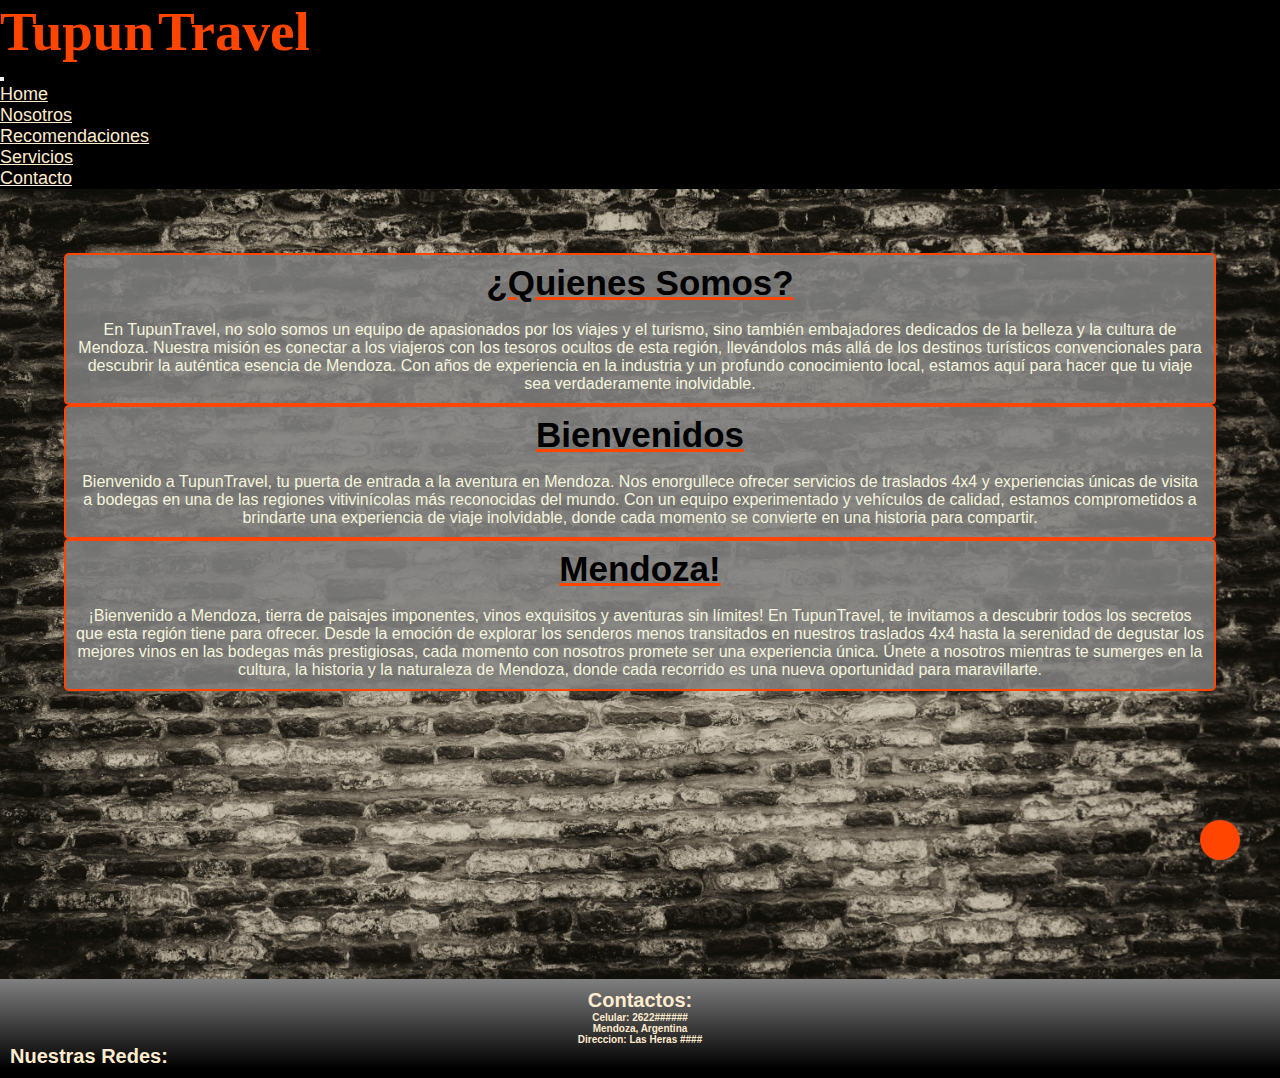
<file: index.html>
<!DOCTYPE html>
<html lang="es">
<head>
    <meta charset="UTF-8">
    <meta name="viewport" content="width=device-width, initial-scale=1.0">
    <meta name="descripcion" content="Bienvenido a TupunTravel">
    <link rel="stylesheet" href="https://cdnjs.cloudflare.com/ajax/libs/font-awesome/6.5.1/css/all.min.css" integrity="sha512-DTOQO9RWCH3ppGqcWaEA1BIZOC6xxalwEsw9c2QQeAIftl+Vegovlnee1c9QX4TctnWMn13TZye+giMm8e2LwA==" crossorigin="anonymous" referrerpolicy="no-referrer" />
    <!-- BS 5.1 inicia -->
    <link href="https://cdn.jsdelivr.net/npm/bootstrap@5.1.3/dist/css/bootstrap.min.css" rel="stylesheet" integrity="sha384-1BmE4kWBq78iYhFldvKuhfTAU6auU8tT94WrHftjDbrCEXSU1oBoqyl2QvZ6jIW3" crossorigin="anonymous">
    <!-- BS 5.1 fin -->
    <link rel="stylesheet" href="detalles.css">
    <title>Proyecto</title>
</head>
<body>
    <header>
        <h1>Tupun</h1>
        <h1>Travel</h1>
        <nav class="navbar navbar-expand-sm  navbar-dark ">
        <div class="container-fluid">
            <a class="navbar-brand" ></a>
            <button class="navbar-toggler" type="button" data-bs-toggle="collapse" data-bs-target="#collapsibleNavbar">
            <span class="navbar-toggler-icon"></span>
            </button>
            <div class="collapse navbar-collapse" id="collapsibleNavbar">
            <ul class="navbar-nav">
                <li class="nav-item">
                <a class="nav-link" href="#">home</a>
                </li>
                <li class="nav-item">
                <a class="nav-link" href="pages/nosotros.html">nosotros</a>
                </li>
                <li class="nav-item">
                <a class="nav-link" href="pages/recomendaciones.html">recomendaciones</a>
                </li>
                <li class="nav-item">
                <a class="nav-link" href="pages/servicios.html">servicios</a>
                </li>
                <li class="nav-item">
                <a class="nav-link" href="pages/contacto.html">contacto</a>
                </li>
            </ul>
            </div>
        </div>
        </nav>
    <!-- navbar fin -->
    </header>
    <!-- el main es para el cuerpo aca esta la imagen y poner tabla y imagenes -->
    <main>
        <div class="home ">
            <div class="row g-4 justify-content-around">
                <div class="col-md-5 ">
                    <h2>¿quienes somos?</h2>
                    <p>En TupunTravel, no solo somos un equipo de apasionados por los viajes y el turismo, sino también embajadores dedicados de la belleza y la cultura de Mendoza. Nuestra misión es conectar a los viajeros con los tesoros ocultos de esta región, llevándolos más allá de los destinos turísticos convencionales para descubrir la auténtica esencia de Mendoza. Con años de experiencia en la industria y un profundo conocimiento local, estamos aquí para hacer que tu viaje sea verdaderamente inolvidable.</p>
                </div>
                <div class="col-md-5 ">
                    <h2>Bienvenidos</h2>
                    <p>Bienvenido a TupunTravel, tu puerta de entrada a la aventura en Mendoza. Nos enorgullece ofrecer servicios de traslados 4x4 y experiencias únicas de visita a bodegas en una de las regiones vitivinícolas más reconocidas del mundo. Con un equipo experimentado y vehículos de calidad, estamos comprometidos a brindarte una experiencia de viaje inolvidable, donde cada momento se convierte en una historia para compartir.</p>
                </div>
                <div class="col-md-11 ">
                    <h2>Mendoza!</h2>
                    <p>¡Bienvenido a Mendoza, tierra de paisajes imponentes, vinos exquisitos y aventuras sin límites! En TupunTravel, te invitamos a descubrir todos los secretos que esta región tiene para ofrecer. Desde la emoción de explorar los senderos menos transitados en nuestros traslados 4x4 hasta la serenidad de degustar los mejores vinos en las bodegas más prestigiosas, cada momento con nosotros promete ser una experiencia única. Únete a nosotros mientras te sumerges en la cultura, la historia y la naturaleza de Mendoza, donde cada recorrido es una nueva oportunidad para maravillarte.</p>
                </div>
            </div>
        </div>
    </main>
    <!--  -->
    <footer>
        <div class="container-fluid">
            <div class="row">
                <div class="celulares col-sm-6 p-1" >
                    <h4>contactos:</h4>
                    <h5>celular: 2622######</h5>
                    <h5>mendoza, argentina</h5>
                    <h5>direccion: las heras ####</h5>
                </div>
                <!-- redes -->
                <div class="redes col-sm-6 text-center">
                    <h4>nuestras redes:</h4>
                    <a href="https://www.facebook.com/">
                        <i class="fa-brands fa-facebook"></i>
                    </a>
                    <a href="https://www.instagram.com/">
                        <i class="fa-brands fa-instagram"></i>
                    </a>
                    <a href="https://www.google.com/intl/es-419/gmail/about/">
                        <i class="fa-regular fa-envelope"></i>
                    </a>
                </div>
            </div>
        </div>
    </footer>
    <a href="#" class="subir">
        <i class="fa-solid fa-arrow-up"></i>
    </a>
    <!-- separate de JS incio -->
    <script src="https://cdn.jsdelivr.net/npm/@popperjs/core@2.10.2/dist/umd/popper.min.js" integrity="sha384-7+zCNj/IqJ95wo16oMtfsKbZ9ccEh31eOz1HGyDuCQ6wgnyJNSYdrPa03rtR1zdB" crossorigin="anonymous"></script>
    <script src="https://cdn.jsdelivr.net/npm/bootstrap@5.1.3/dist/js/bootstrap.min.js" integrity="sha384-QJHtvGhmr9XOIpI6YVutG+2QOK9T+ZnN4kzFN1RtK3zEFEIsxhlmWl5/YESvpZ13" crossorigin="anonymous"></script>
    <!-- separate de JS fin -->
</body>
</html>
</file>
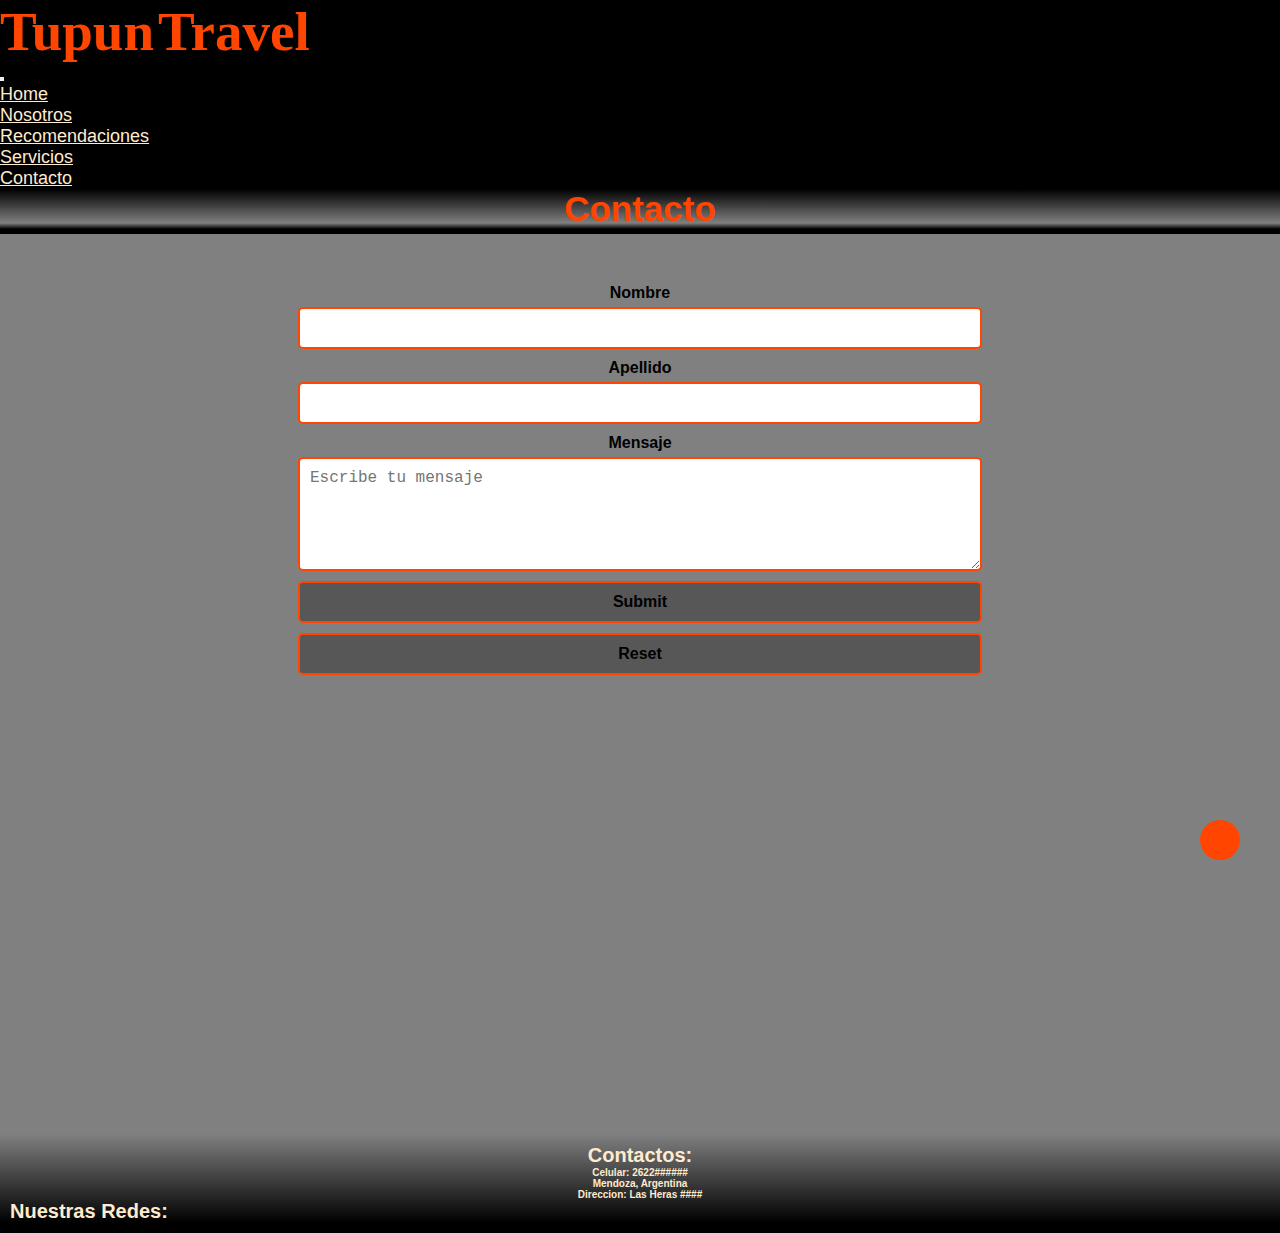
<file: pages/contacto.html>
<!DOCTYPE html>
<html lang="es">
<head>
    <meta charset="UTF-8">
    <meta name="viewport" content="width=device-width, initial-scale=1.0">
    <link rel="stylesheet" href="https://cdnjs.cloudflare.com/ajax/libs/font-awesome/6.5.1/css/all.min.css" integrity="sha512-DTOQO9RWCH3ppGqcWaEA1BIZOC6xxalwEsw9c2QQeAIftl+Vegovlnee1c9QX4TctnWMn13TZye+giMm8e2LwA==" crossorigin="anonymous" referrerpolicy="no-referrer" />
    <!-- BS 5.1 inicia -->
    <link href="https://cdn.jsdelivr.net/npm/bootstrap@5.1.3/dist/css/bootstrap.min.css" rel="stylesheet" integrity="sha384-1BmE4kWBq78iYhFldvKuhfTAU6auU8tT94WrHftjDbrCEXSU1oBoqyl2QvZ6jIW3" crossorigin="anonymous">
    <!-- BS 5.1 fin -->
    <link rel="stylesheet" href="../detalles.css">
    <title>Contacto</title>
</head>
<body>
    <header>
        <h1>Tupun</h1>
        <h1>Travel</h1>
        <nav class="navbar navbar-expand-sm  navbar-dark ">
        <div class="container-fluid">
            <a class="navbar-brand" ></a>
            <button class="navbar-toggler" type="button" data-bs-toggle="collapse" data-bs-target="#collapsibleNavbar">
            <span class="navbar-toggler-icon"></span>
            </button>
            <div class=" collapse navbar-collapse" id="collapsibleNavbar">
            <ul class="navbar-nav">
                <li class="nav-item">
                <a class="nav-link" href="../index.html">home</a>
                </li>
                <li class="nav-item">
                <a class="nav-link" href="./nosotros.html">nosotros</a>
                </li>
                <li class="nav-item">
                <a class="nav-link" href="./recomendaciones.html">recomendaciones</a>
                </li>
                <li class="nav-item">
                <a class="nav-link" href="./servicios.html">servicios</a>
                </li>
                <li class="nav-item">
                <a class="nav-link" href="#">contacto</a>
                </li>
            </ul>
            </div>
        </div>
        </nav>
    <!-- navbar fin -->
    <!-- jumbotron inicia -->
    <div class="jumbotron mt-1 p-0 ">
        <h2>contacto</h2>
    </div>
    <!-- jumbotron fin -->
    </header>
    <div class="fondo"> 
        <form>
            <label for="nombre">Nombre</label>
            <input type="text" id="nombre">

            <label for="apellido">Apellido</label>
            <input type="text" id="apellido">

            <label for="mensaje">Mensaje</label>
            <textarea name="" id="" cols="30" rows="5" placeholder="Escribe tu mensaje"></textarea>
            
            <input class="btnform" type="submit">
            <input class="btnform" type="reset">
        </form>
    </div>
    <!--  -->
    <footer>
        <div class="container-fluid">
            <div class="row">
                <div class="celulares col-sm-6 p-1" >
                    <h4>contactos:</h4>
                    <h5>celular: 2622######</h5>
                    <h5>mendoza, argentina</h5>
                    <h5>direccion: las heras ####</h5>
                </div>
                <!-- redes -->
                <div class="redes col-sm-6 text-center">
                    <h4>nuestras redes:</h4>
                    <a href="https://www.facebook.com/">
                        <i class="fa-brands fa-facebook"></i>
                    </a>
                    <a href="https://www.instagram.com/">
                        <i class="fa-brands fa-instagram"></i>
                    </a>
                    <a href="https://www.google.com/intl/es-419/gmail/about/">
                        <i class="fa-regular fa-envelope"></i>
                    </a>
                </div>
            </div>
        </div>
    </footer>
    <a href="#" class="subir">
        <i class="fa-solid fa-arrow-up"></i>
    </a>
    <!-- separate de JS incio -->
    <script src="https://cdn.jsdelivr.net/npm/@popperjs/core@2.10.2/dist/umd/popper.min.js" integrity="sha384-7+zCNj/IqJ95wo16oMtfsKbZ9ccEh31eOz1HGyDuCQ6wgnyJNSYdrPa03rtR1zdB" crossorigin="anonymous"></script>
    <script src="https://cdn.jsdelivr.net/npm/bootstrap@5.1.3/dist/js/bootstrap.min.js" integrity="sha384-QJHtvGhmr9XOIpI6YVutG+2QOK9T+ZnN4kzFN1RtK3zEFEIsxhlmWl5/YESvpZ13" crossorigin="anonymous"></script>
    <!-- separate de JS fin -->
</body>
</html>
</file>
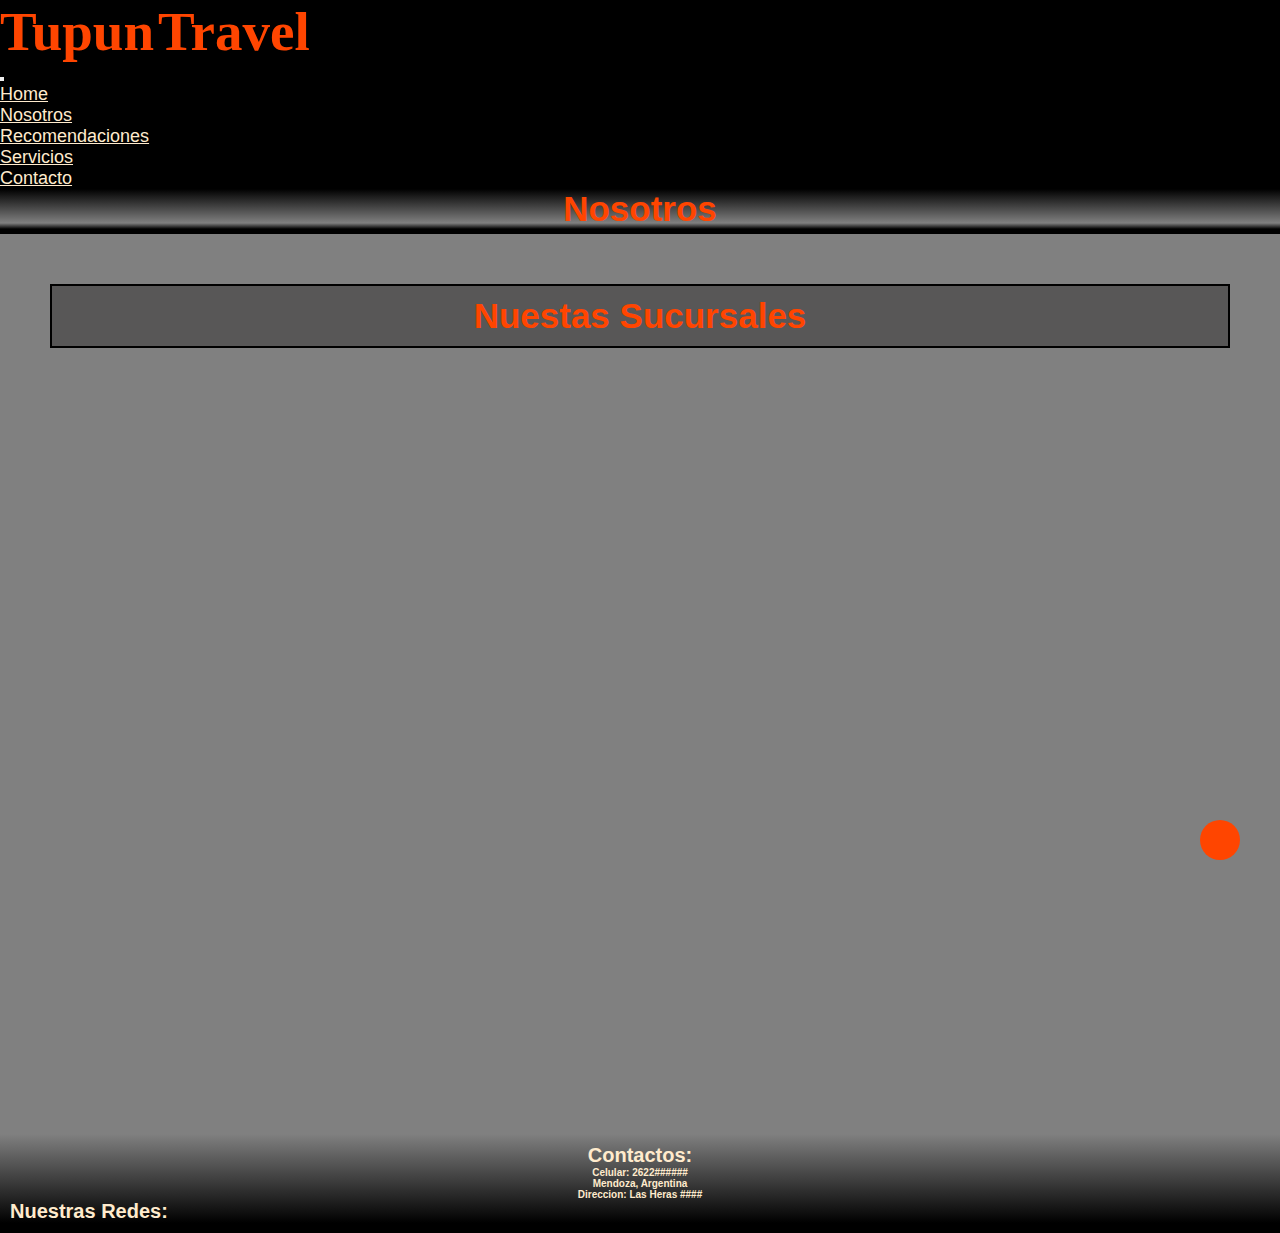
<file: pages/nosotros.html>
<!DOCTYPE html>
<html lang="es">
<head>
    <meta charset="UTF-8">
    <meta name="viewport" content="width=, initial-scale=1.0">
    <link rel="stylesheet" href="https://cdnjs.cloudflare.com/ajax/libs/font-awesome/6.5.1/css/all.min.css" integrity="sha512-DTOQO9RWCH3ppGqcWaEA1BIZOC6xxalwEsw9c2QQeAIftl+Vegovlnee1c9QX4TctnWMn13TZye+giMm8e2LwA==" crossorigin="anonymous" referrerpolicy="no-referrer" />
    <!-- BS 5.1 inicia -->
    <link href="https://cdn.jsdelivr.net/npm/bootstrap@5.1.3/dist/css/bootstrap.min.css" rel="stylesheet" integrity="sha384-1BmE4kWBq78iYhFldvKuhfTAU6auU8tT94WrHftjDbrCEXSU1oBoqyl2QvZ6jIW3" crossorigin="anonymous">
    <!-- BS 5.1 fin -->
    <link rel="stylesheet" href="../detalles.css">
    <title>Nosotros</title>
</head>
<body>
    <header>
        <h1>Tupun</h1>
        <h1>Travel</h1>
    <nav class="navbar navbar-expand-sm  navbar-dark ">
      <div class="container-fluid">
        <a class="navbar-brand" ></a>
        <button class="navbar-toggler" type="button" data-bs-toggle="collapse" data-bs-target="#collapsibleNavbar">
          <span class="navbar-toggler-icon"></span>
        </button>
        <div class="collapse navbar-collapse" id="collapsibleNavbar">
          <ul class="navbar-nav">
            <li class="nav-item">
              <a class="nav-link" href="../index.html">home</a>
            </li>
            <li class="nav-item">
              <a class="nav-link" href="#">nosotros</a>
            </li>
            <li class="nav-item">
              <a class="nav-link" href="./recomendaciones.html">recomendaciones</a>
            </li>
            <li class="nav-item">
              <a class="nav-link" href="./servicios.html">servicios</a>
            </li>
            <li class="nav-item">
              <a class="nav-link" href="./contacto.html">contacto</a>
            </li>
          </ul>
        </div>
      </div>
    </nav>
  <!-- navbar fin -->
  <!-- jumbotron inicia -->
  <div class="jumbotron mt-1 p-0 ">
    <h2>nosotros</h2>
  </div>
  <!-- jumbotron fin -->
    </header>
    <!-- <h2>nosotros</h2> -->
    <div class="fondo">
        <div class="sucursales">
            <h2>nuestas sucursales</h2>
            <iframe src="https://www.google.com/maps/embed?pb=!1m18!1m12!1m3!1d1666.0202897984223!2d-69.15099536277745!3d-33.37000659999999!2m3!1f0!2f0!3f0!3m2!1i1024!2i768!4f13.1!3m3!1m2!1s0x967dccfeb15169cf%3A0x98278e4ae5633b59!2sLas%20Heras%20482%2C%20Tupungato%2C%20Mendoza!5e0!3m2!1ses-419!2sar!4v1710000690311!5m2!1ses-419!2sar" width="600" height="450" style="border:0;" allowfullscreen="" loading="lazy" referrerpolicy="no-referrer-when-downgrade"></iframe>
        </div>
    </div>
    <!--  -->
    <footer>
      <div class="container-fluid">
        <div class="row">
          <div class="celulares col-sm-6 p-1" >
            <h4>contactos:</h4>
            <h5>celular: 2622######</h5>
            <h5>mendoza, argentina</h5>
            <h5>direccion: las heras ####</h5>
          </div>

          <!-- redes -->
          <div class="redes col-sm-6 text-center">
            <h4>nuestras redes:</h4>
            <a href="https://www.facebook.com/">
                <i class="fa-brands fa-facebook"></i>
            </a>
            <a href="https://www.instagram.com/">
                <i class="fa-brands fa-instagram"></i>
            </a>
            <a href="https://www.google.com/intl/es-419/gmail/about/">
                <i class="fa-regular fa-envelope"></i>
            </a>
        </div>
        </div>
      </div>
    </footer>
    <!--  -->
    <a href="#" class="subir">
        <i class="fa-solid fa-arrow-up"></i>
    </a>
    <!-- separate de JS incio -->
    <script src="https://cdn.jsdelivr.net/npm/@popperjs/core@2.10.2/dist/umd/popper.min.js" integrity="sha384-7+zCNj/IqJ95wo16oMtfsKbZ9ccEh31eOz1HGyDuCQ6wgnyJNSYdrPa03rtR1zdB" crossorigin="anonymous"></script>
    <script src="https://cdn.jsdelivr.net/npm/bootstrap@5.1.3/dist/js/bootstrap.min.js" integrity="sha384-QJHtvGhmr9XOIpI6YVutG+2QOK9T+ZnN4kzFN1RtK3zEFEIsxhlmWl5/YESvpZ13" crossorigin="anonymous"></script>
    <!-- separate de JS fin -->
</body>

</html>
</file>
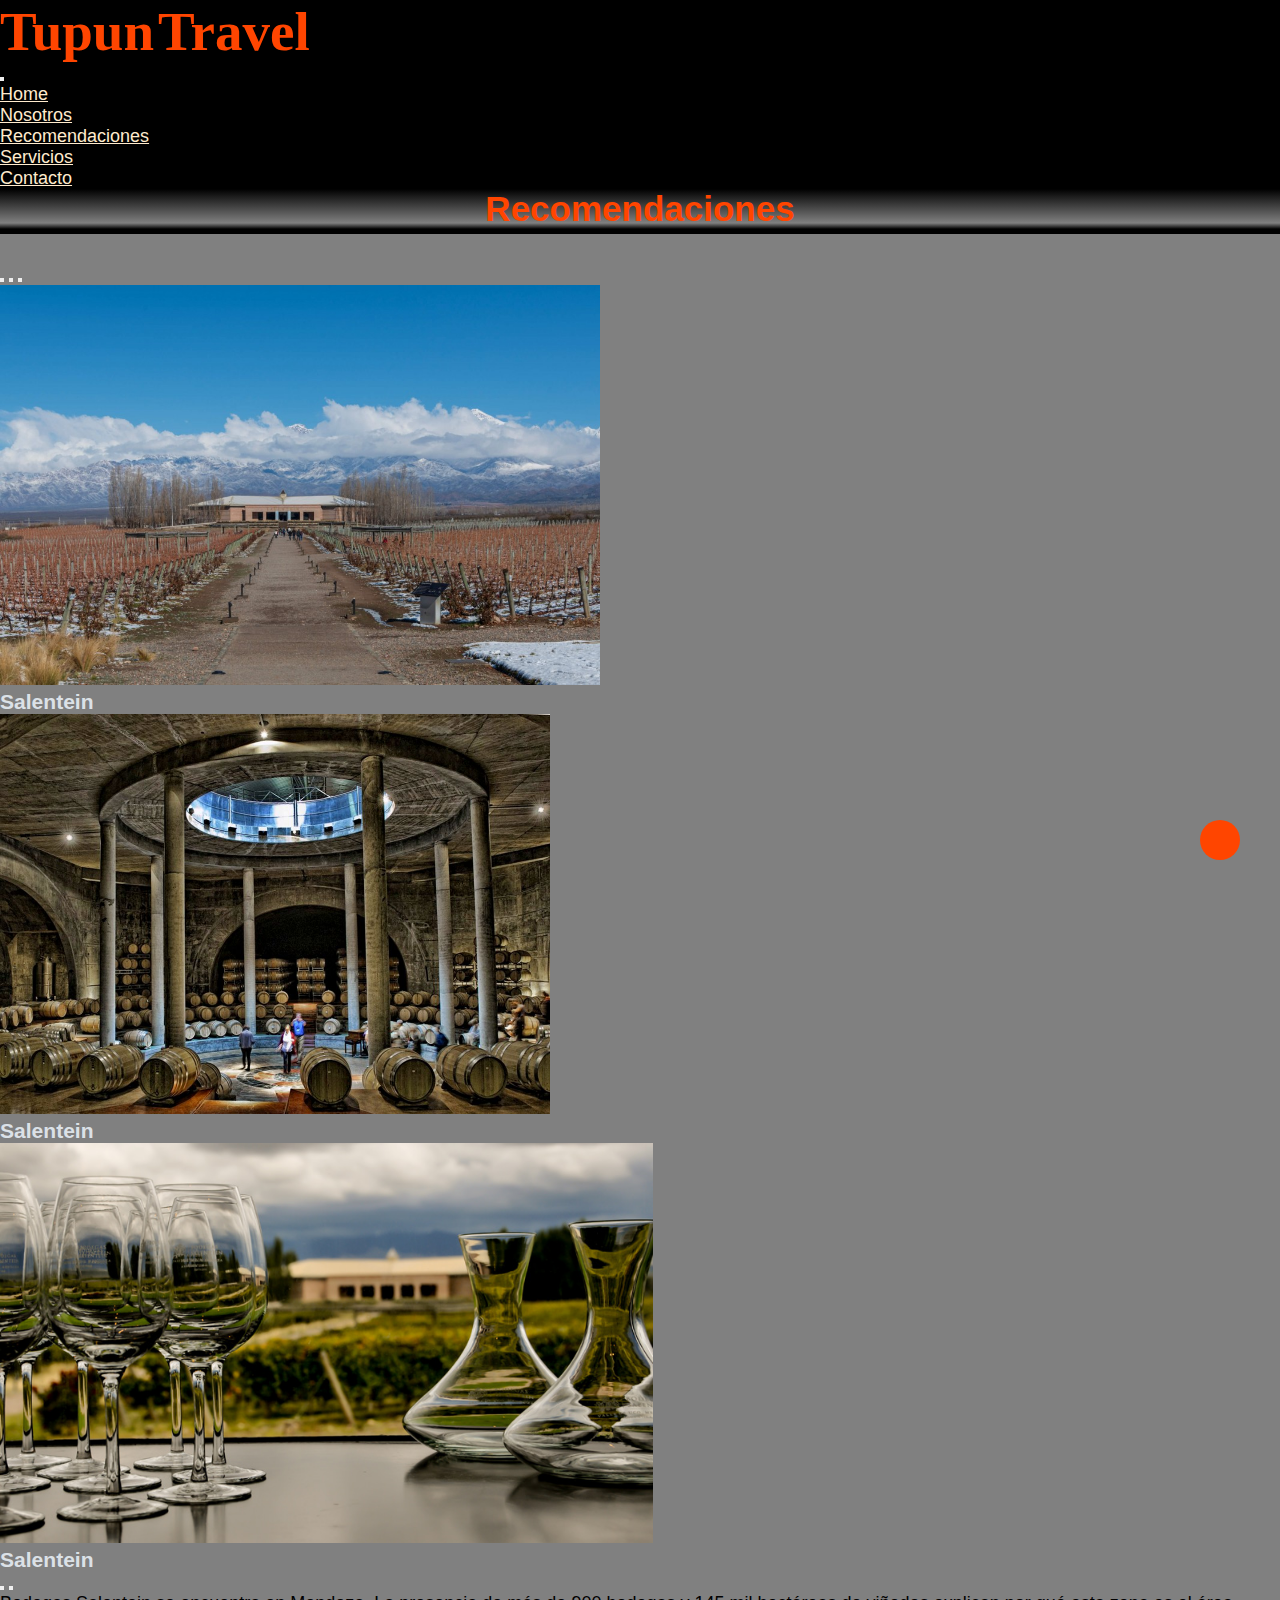
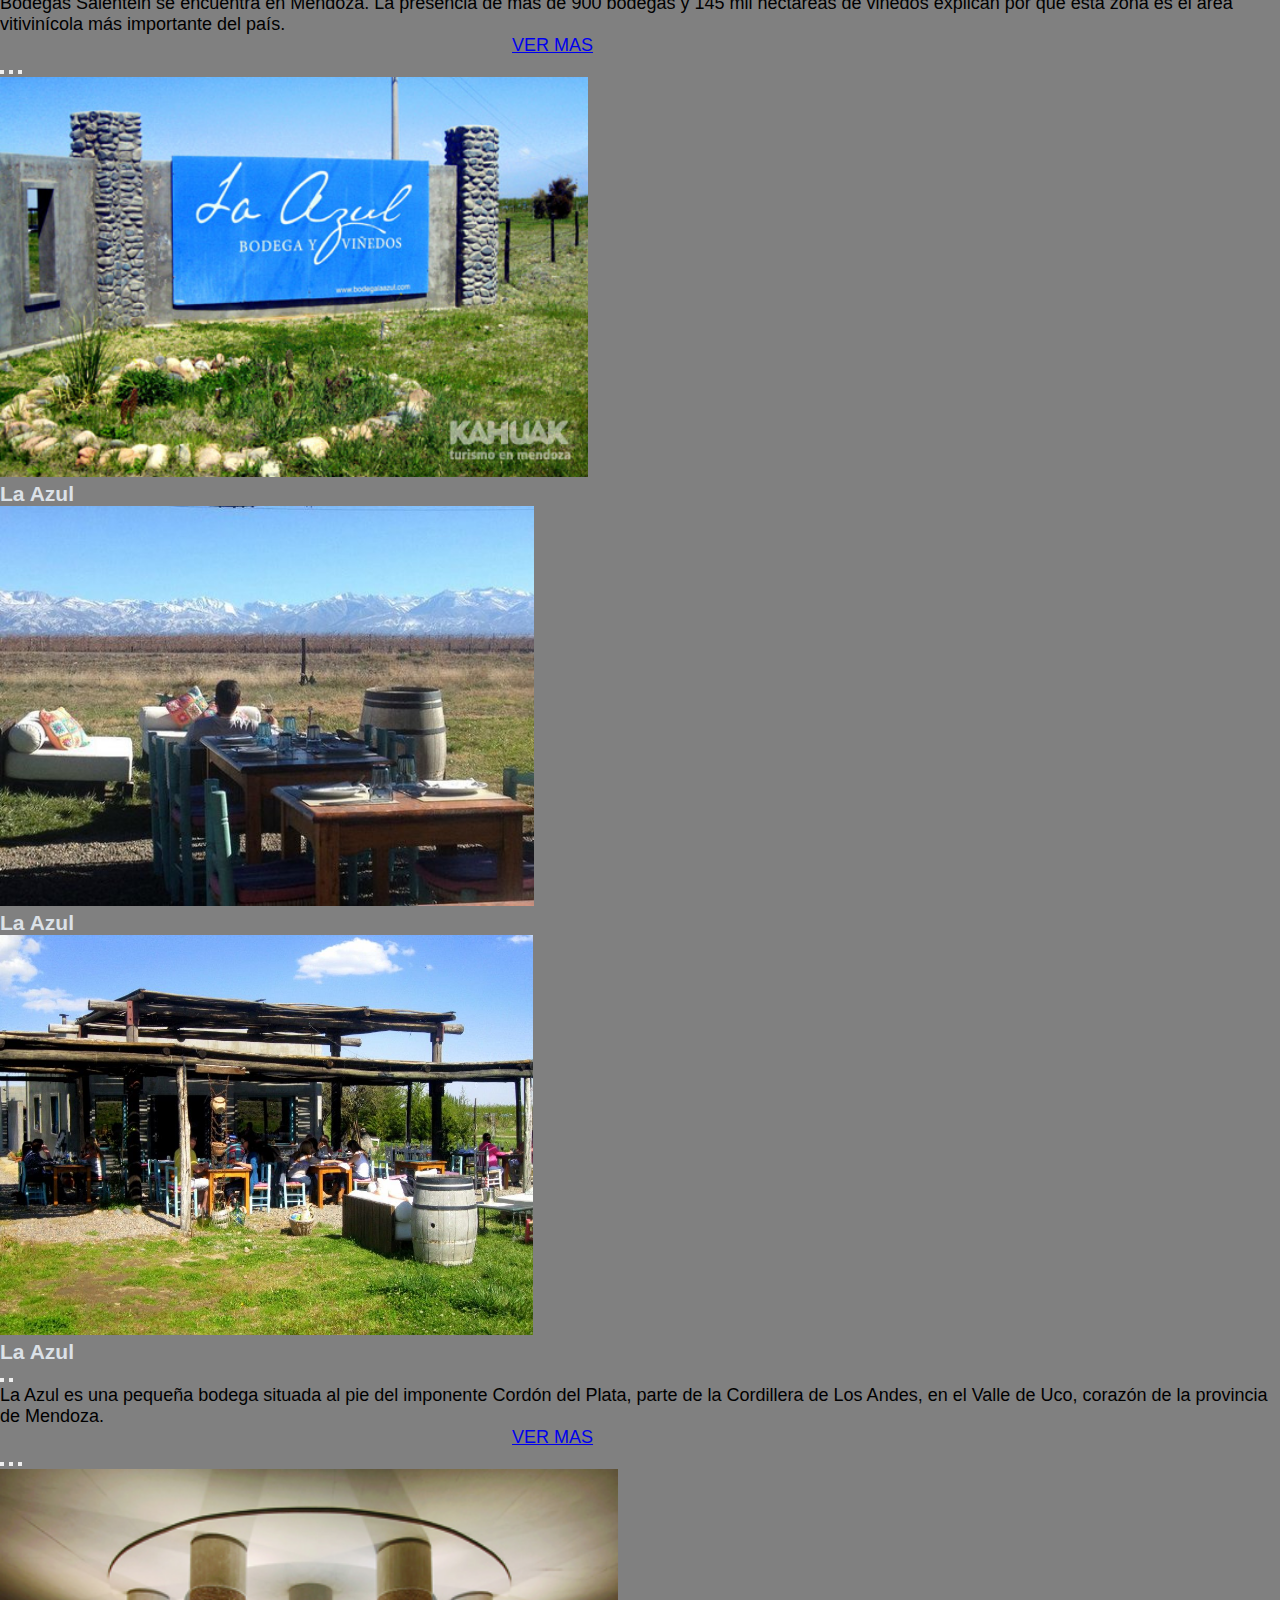
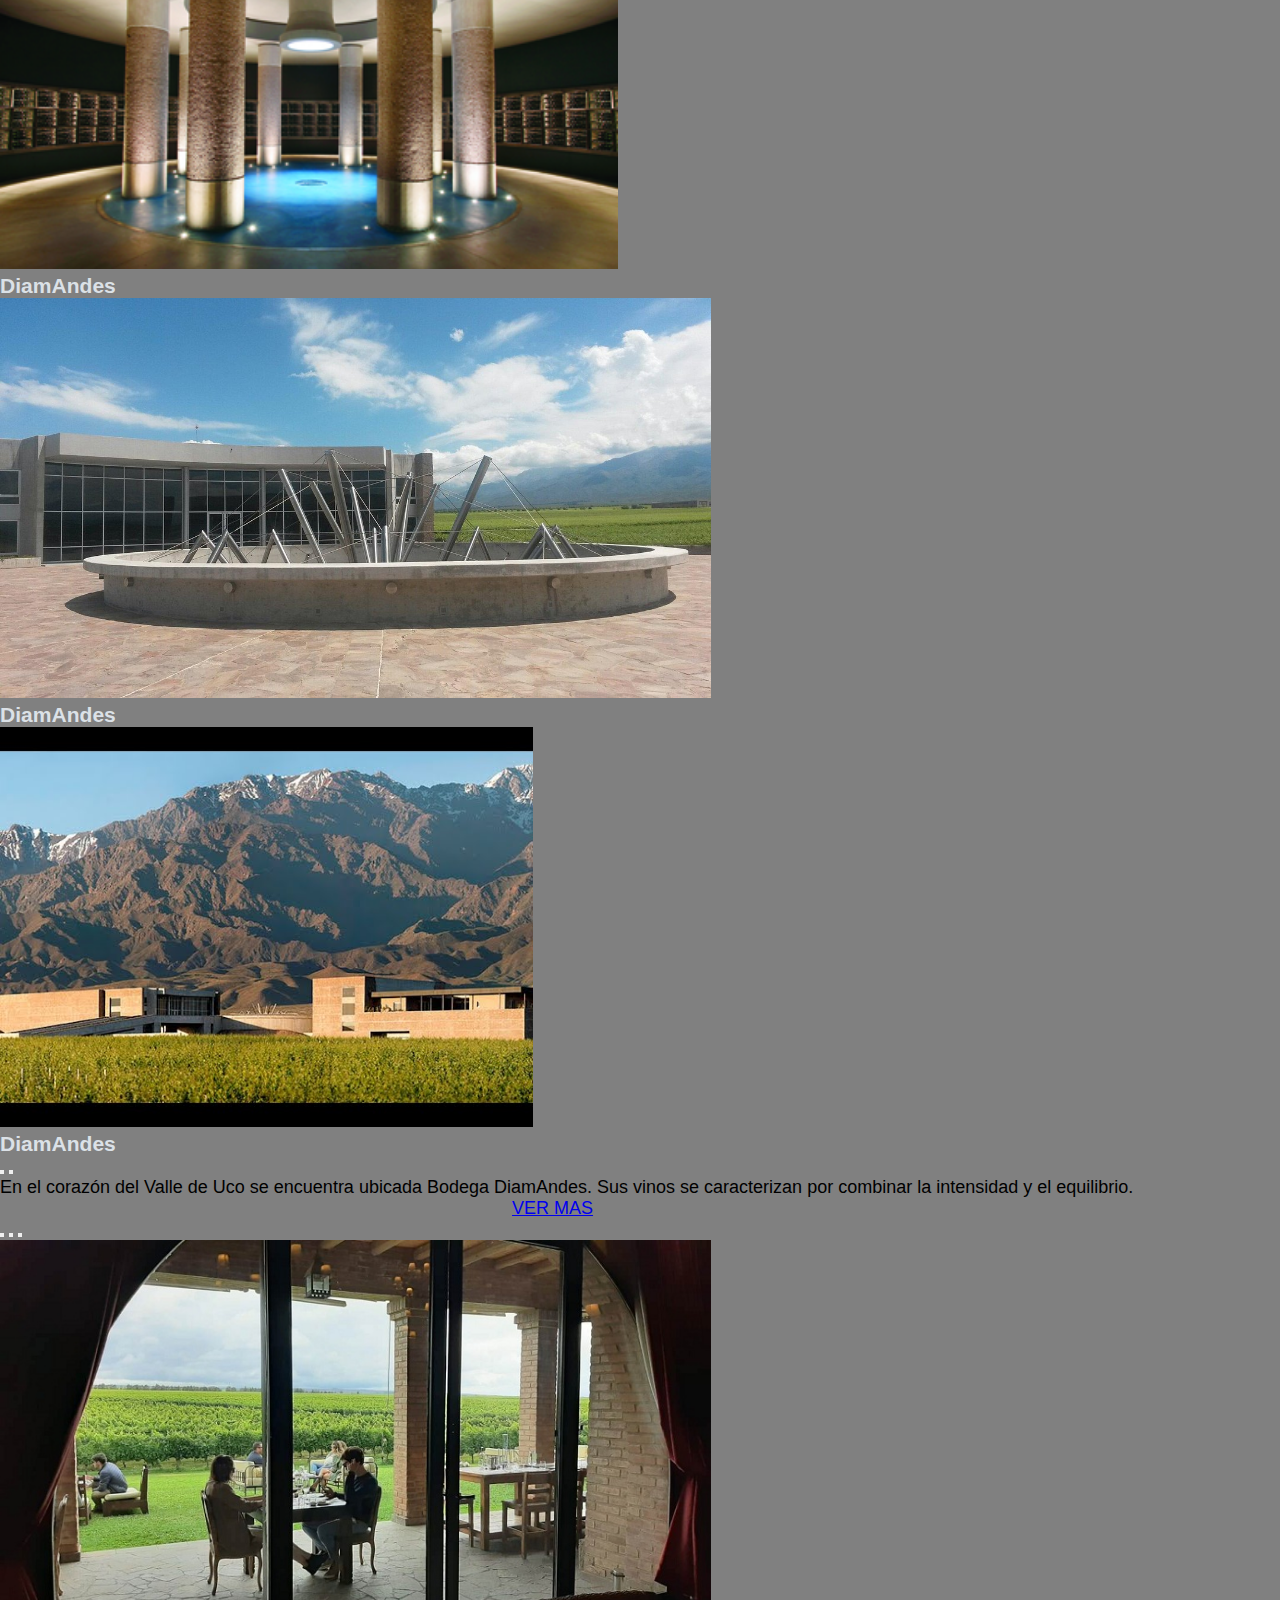
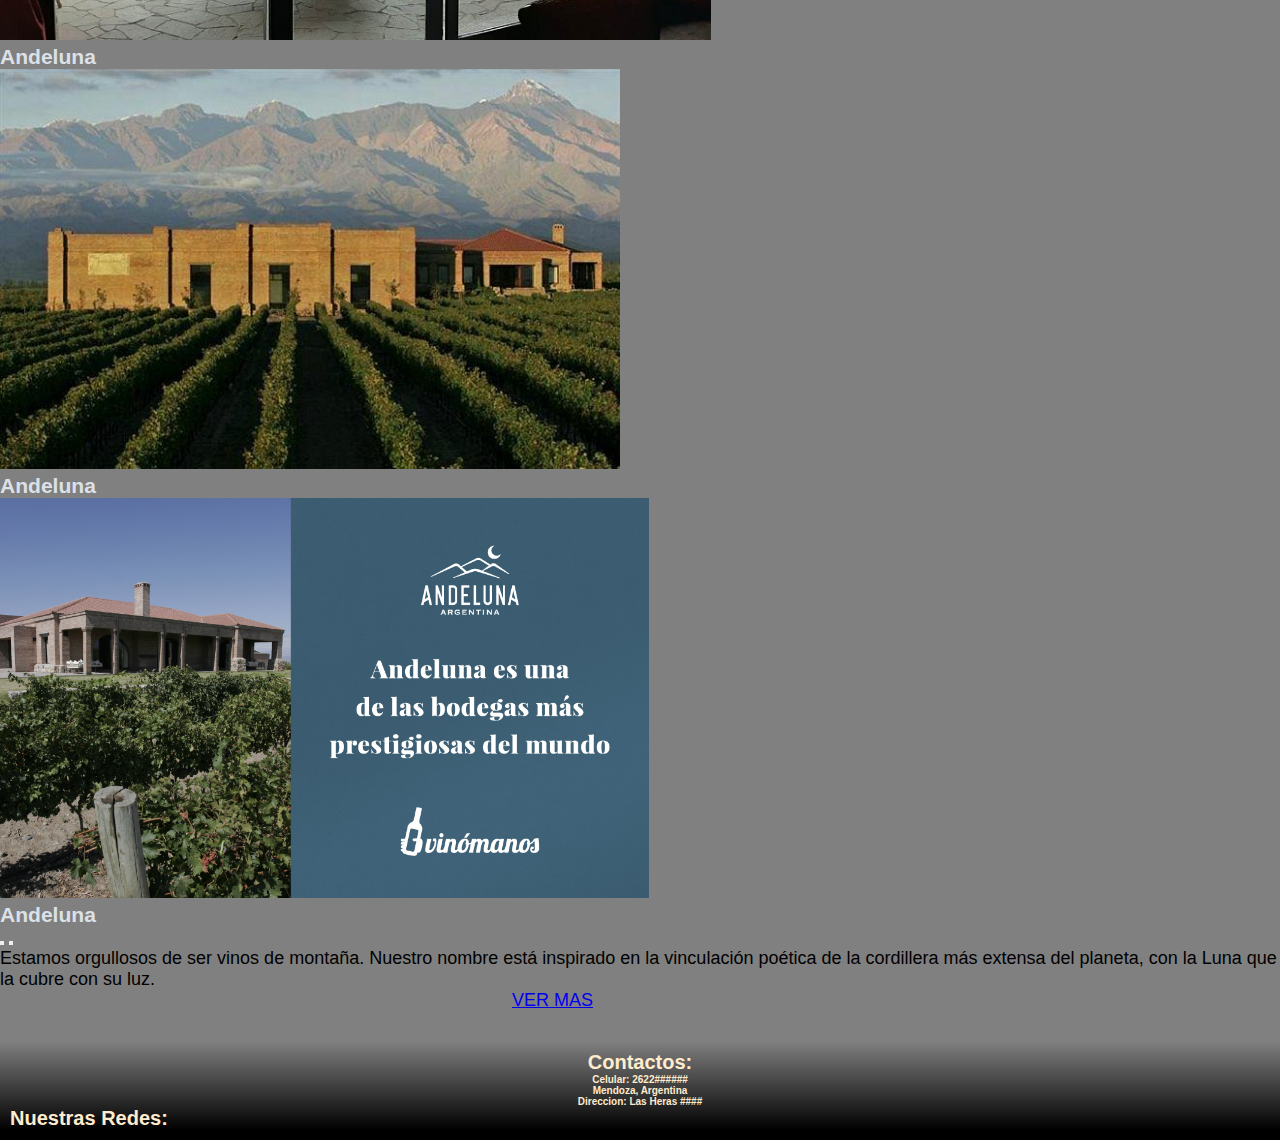
<file: pages/recomendaciones.html>
<!DOCTYPE html>
<html lang="es">
<head>
    <meta charset="UTF-8">
    <meta name="viewport" content="width=device-width, initial-scale=1.0">
    <link rel="stylesheet" href="https://cdnjs.cloudflare.com/ajax/libs/font-awesome/6.5.1/css/all.min.css" integrity="sha512-DTOQO9RWCH3ppGqcWaEA1BIZOC6xxalwEsw9c2QQeAIftl+Vegovlnee1c9QX4TctnWMn13TZye+giMm8e2LwA==" crossorigin="anonymous" referrerpolicy="no-referrer" />
    <!-- BS 5.1 inicia -->
    <link href="https://cdn.jsdelivr.net/npm/bootstrap@5.1.3/dist/css/bootstrap.min.css" rel="stylesheet" integrity="sha384-1BmE4kWBq78iYhFldvKuhfTAU6auU8tT94WrHftjDbrCEXSU1oBoqyl2QvZ6jIW3" crossorigin="anonymous">
    <!-- BS 5.1 fin -->
    <link rel="stylesheet" href="../detalles.css">
    <title>recomendaciones</title>
</head>
<body>
    <header>
        <h1>Tupun</h1>
        <h1>Travel</h1>
    <nav class="navbar navbar-expand-sm  navbar-dark ">
        <div class="container-fluid">
            <a class="navbar-brand" ></a>
            <button class="navbar-toggler" type="button" data-bs-toggle="collapse" data-bs-target="#collapsibleNavbar">
            <span class="navbar-toggler-icon"></span>
            </button>
            <div class="collapse navbar-collapse" id="collapsibleNavbar">
            <ul class="navbar-nav">
                <li class="nav-item">
                <a class="nav-link" href="../index.html">home</a>
                </li>
                <li class="nav-item">
                <a class="nav-link" href="./nosotros.html">nosotros</a>
                </li>
                <li class="nav-item">
                <a class="nav-link" href="#">recomendaciones</a>
                </li>
                <li class="nav-item">
                <a class="nav-link" href="./servicios.html">servicios</a>
                </li>
                <li class="nav-item">
                <a class="nav-link" href="./contacto.html">contacto</a>
                </li>
            </ul>
            </div>
        </div>
        </nav>
    <!-- navbar fin -->
    <!-- jumbotron inicia -->
    <div class="jumbotron mt-1 p-0 ">
        <h2>recomendaciones</h2>
    </div>
    <!-- jumbotron fin -->
    </header>

    <div class="fondoautomatico p-3 ">
        <div class="container-fluid p-2">
            <div class="row ">
                <!-- salentein---------- -->
                <div class="col-md-6 ">
                    <div class="sec">
                        <!-- Carousel -->
                    <div id="demo1" class="carousel slide" data-bs-ride="carousel">
                        <!-- Indicators/dots -->
                        <div class="carousel-indicators ">
                            <button type="button" data-bs-target="#demo1" data-bs-slide-to="0" class="active"></button>
                            <button type="button" data-bs-target="#demo1" data-bs-slide-to="1"></button>
                            <button type="button" data-bs-target="#demo1" data-bs-slide-to="2"></button>
                        </div>
                    
                        <!-- The slideshow/carousel -->
                        <div class="carousel-inner">
                            <div class="carousel-item active">
                                <img src="../pixabay/salentein/ss1.jpg" alt="salentein0" class="d-block w-100 ">
                                <div class="carousel-caption">
                                    <h3>Salentein</h3>
                                </div>
                            </div>
                            <div class="carousel-item">
                                <img src="../pixabay/salentein/ss2.jpg" alt="salentein1" class="d-block w-100">
                                <div class="carousel-caption">
                                    <h3>Salentein</h3>
                                </div>
                            </div>
                            <div class="carousel-item" >
                                <img src="../pixabay/salentein/ss3.jpg" alt="salentein2" class="d-block w-100" >
                                <div class="carousel-caption">
                                    <h3>Salentein</h3>
                                </div>
                            </div>
                        </div>
                    
                        <!-- Left and right controls/icons -->
                        <button class="carousel-control-prev " type="button" data-bs-target="#demo1" data-bs-slide="prev">
                            <span class="carousel-control-prev-icon "></span>
                        </button>
                        <button class="carousel-control-next" type="button" data-bs-target="#demo1" data-bs-slide="next">
                            <span class="carousel-control-next-icon"></span>
                        </button>
                    </div>
                    </div>
                    <!-- ---------- -->
                    <!-- <img src="./pixabay/inicio2.jpg" alt="" width="100%" > -->
                    <div class="masinfo p-2">
                        <p>Bodegas Salentein se encuentra en Mendoza. La presencia de más de 900 bodegas y 145 mil hectáreas de viñedos explican por qué esta zona es el área vitivinícola más importante del país.</p>
                        <a href="https://www.bodegasalentein.com/es/home.html" class="btn btn-dark">VER MAS</a>
                    </div>
                </div>
                <!-- la azul------------------------ -->
    
                <div class="col-md-6 ">
                    <div class="sec">
                        <!-- Carousel -->
                    <div id="demo2" class="carousel slide" data-bs-ride="carousel">
                        <!-- Indicators/dots -->
                        <div class="carousel-indicators ">
                            <button type="button" data-bs-target="#demo2" data-bs-slide-to="0" class="active"></button>
                            <button type="button" data-bs-target="#demo2" data-bs-slide-to="1"></button>
                            <button type="button" data-bs-target="#demo2" data-bs-slide-to="2"></button>
                        </div>
                    
                        <!-- The slideshow/carousel -->
                        <div class="carousel-inner">
                            <div class="carousel-item active">
                                <img src="../pixabay/azul/bodegasamigas-laazul.jpg" alt="azul0" class="d-block w-100 ">
                                <div class="carousel-caption">
                                    <h3>La Azul</h3>
                                </div>
                            </div>
                            <div class="carousel-item">
                                <img src="../pixabay/azul/bodega-la-azul.jpg" alt="azul1" class="d-block w-100">
                                <div class="carousel-caption">
                                    <h3>La Azul</h3>
                                </div>
                            </div>
                            <div class="carousel-item" >
                                <img src="../pixabay/azul/5bc703822ef35b4907b8b389c8263136.jpg" alt="azul2" class="d-block w-100" >
                                <div class="carousel-caption">
                                    <h3>La Azul</h3>
                                </div>
                            </div>
                        </div>
                    
                        <!-- Left and right controls/icons -->
                        <button class="carousel-control-prev " type="button" data-bs-target="#demo2" data-bs-slide="prev">
                            <span class="carousel-control-prev-icon "></span>
                        </button>
                        <button class="carousel-control-next" type="button" data-bs-target="#demo2" data-bs-slide="next">
                            <span class="carousel-control-next-icon"></span>
                        </button>
                    </div>
                    </div>
                    <!-- ---------- -->
                    <!-- <img src="./pixabay/portada4.jpg" alt="" width="100%" class="rounded"> -->
                    <div class="masinfo p-2">
                        <p>La Azul es una pequeña bodega situada al pie del imponente Cordón del Plata, parte de la Cordillera de Los Andes, en el Valle de Uco, corazón de la provincia de Mendoza.</p>
                        <a href="https://bodegalaazul.com/" class="btn btn-dark">VER MAS</a>
                    </div>
                </div>
                <!-- DiamAndes   ------------------------>
                <div class="col-md-6 ">
                    <div class="sec">
                        <!-- Carousel -->
                    <div id="demo3" class="carousel slide" data-bs-ride="carousel">
                        <!-- Indicators/dots -->
                        <div class="carousel-indicators ">
                            <button type="button" data-bs-target="#demo3" data-bs-slide-to="0" class="active"></button>
                            <button type="button" data-bs-target="#demo3" data-bs-slide-to="1"></button>
                            <button type="button" data-bs-target="#demo3" data-bs-slide-to="2"></button>
                        </div>
                    
                        <!-- The slideshow/carousel -->
                        <div class="carousel-inner">
                            <div class="carousel-item active">
                                <img src="../pixabay/diamandes/Cripta-de-las-añadas.jpg" alt="DiamAndes1" class="d-block w-100 ">
                                <div class="carousel-caption">
                                    <h3>DiamAndes</h3>
                                </div>
                            </div>
                            <div class="carousel-item">
                                <img src="../pixabay/diamandes/20151216-150329-largejpg.jpg" alt="DiamAndes2" class="d-block w-100">
                                <div class="carousel-caption">
                                    <h3>DiamAndes</h3>
                                </div>
                            </div>
                            <div class="carousel-item" >
                                <img src="../pixabay/diamandes/sddefault.jpg" alt="DiamAndes3" class="d-block w-100" >
                                <div class="carousel-caption">
                                    <h3>DiamAndes</h3>
                                </div>
                            </div>
                        </div>
                    
                        <!-- Left and right controls/icons -->
                        <button class="carousel-control-prev " type="button" data-bs-target="#demo3" data-bs-slide="prev">
                            <span class="carousel-control-prev-icon "></span>
                        </button>
                        <button class="carousel-control-next" type="button" data-bs-target="#demo3" data-bs-slide="next">
                            <span class="carousel-control-next-icon"></span>
                        </button>
                    </div>
                    </div>
                    <!-- ---------- -->
                    <!-- <img src="./pixabay/portada4.jpg" alt="" width="100%" class="rounded"> -->
                    <div class="masinfo p-2">
                        <p>En el corazón del Valle de Uco se encuentra ubicada Bodega DiamAndes. Sus vinos se caracterizan por combinar la intensidad y el equilibrio.</p>
                        <a href="https://www.diamandes.com/" class="btn btn-dark">VER MAS</a>
                    </div>
                </div>
                <!-- andeluna------------------ -->
                <div class="col-md-6  ">
                    <div class="sec">
                        <!-- Carousel -->
                    <div id="demo4" class="carousel slide" data-bs-ride="carousel">
                        <!-- Indicators/dots -->
                        <div class="carousel-indicators ">
                            <button type="button" data-bs-target="#demo4" data-bs-slide-to="0" class="active"></button>
                            <button type="button" data-bs-target="#demo4" data-bs-slide-to="1"></button>
                            <button type="button" data-bs-target="#demo4" data-bs-slide-to="2"></button>
                        </div>
                    
                        <!-- The slideshow/carousel -->
                        <div class="carousel-inner">
                            <div class="carousel-item active">
                                <img src="../pixabay/andeluna/Andeluna-17.jpg" alt="andeluna0" class="d-block w-100 ">
                                <div class="carousel-caption">
                                    <h3>Andeluna</h3>
                                </div>
                            </div>
                            <div class="carousel-item">
                                <img src="../pixabay/andeluna/andeluna-cellars.jpg" alt="andeluna1" class="d-block w-100">
                                <div class="carousel-caption">
                                    <h3>Andeluna</h3>
                                </div>
                            </div>
                            <div class="carousel-item" >
                                <img src="../pixabay/andeluna/GKztqM0WsAAWiZF.jpg" alt="andeluna2" class="d-block w-100" >
                                <div class="carousel-caption">
                                    <h3>Andeluna</h3>
                                </div>
                            </div>
                        </div>
                    
                        <!-- Left and right controls/icons -->
                        <button class="carousel-control-prev " type="button" data-bs-target="#demo4" data-bs-slide="prev">
                            <span class="carousel-control-prev-icon "></span>
                        </button>
                        <button class="carousel-control-next" type="button" data-bs-target="#demo4" data-bs-slide="next">
                            <span class="carousel-control-next-icon"></span>
                        </button>
                    </div>
                    </div>
                    <!-- ---------- -->
                    <div class="masinfo p-2">
                        <p>Estamos orgullosos de ser vinos de montaña. Nuestro nombre está inspirado en la vinculación poética de la cordillera más extensa del planeta, con la Luna que la cubre con su luz.</p>
                        <a href="https://www.andeluna.com.ar/es/" class="btn btn-dark">VER MAS</a>
                    </div>
                </div>
            </div>
        </div>
    </div>    
    <div id="espacio"></div>
    <!--  -->
    <!--  -->
    <footer>
        <div class="container-fluid">
            <div class="row">
                <div class="celulares col-sm-6 p-1" >
                    <h4>contactos:</h4>
                    <h5>celular: 2622######</h5>
                    <h5>mendoza, argentina</h5>
                    <h5>direccion: las heras ####</h5>
                </div>
                <!-- redes -->
                <div class="redes col-sm-6 text-center">
                    <h4>nuestras redes:</h4>
                    <a href="https://www.facebook.com/">
                        <i class="fa-brands fa-facebook"></i>
                    </a>
                    <a href="https://www.instagram.com/">
                        <i class="fa-brands fa-instagram"></i>
                    </a>
                    <a href="https://www.google.com/intl/es-419/gmail/about/">
                        <i class="fa-regular fa-envelope"></i>
                    </a>
                </div>
            </div>
        </div>
    </footer>
    <!--  -->
    <a href="#" class="subir">
        <i class="fa-solid fa-arrow-up"></i>
    </a>
    <!-- separate de JS incio -->
    <script src="https://cdn.jsdelivr.net/npm/@popperjs/core@2.10.2/dist/umd/popper.min.js" integrity="sha384-7+zCNj/IqJ95wo16oMtfsKbZ9ccEh31eOz1HGyDuCQ6wgnyJNSYdrPa03rtR1zdB" crossorigin="anonymous"></script>
    <script src="https://cdn.jsdelivr.net/npm/bootstrap@5.1.3/dist/js/bootstrap.min.js" integrity="sha384-QJHtvGhmr9XOIpI6YVutG+2QOK9T+ZnN4kzFN1RtK3zEFEIsxhlmWl5/YESvpZ13" crossorigin="anonymous"></script>
    <!-- separate de JS fin -->
</body>
</html>
</file>
<file: detalles.css>
/* navbar con bootstrap */
.navbar {
  padding: 0;
  font-size: 18px;
  font-family: Verdana, Geneva, Tahoma, sans-serif;
  padding-right: 10px;
  /* para que tenga mayusculas */
  text-transform: capitalize;
}
.navbar a {
  color: blanchedalmond !important;
  /* es para cuando nos posicionemos cambie de color */
  /* es para cuando nos posicionemos cambie de color */
}
.navbar a:hover {
  color: orangered !important;
}

h1 {
  color: orangered;
  text-align: left;
  font-size: 55px;
  padding-left: 5%;
  font-family: cursive;
}

h2 {
  color: orangered;
  background-color: rgba(87, 86, 86, 0.979);
  text-align: center;
  font-size: 35px;
  font-family: Verdana, Geneva, Tahoma, sans-serif;
  text-transform: capitalize;
}

h3 {
  color: orangered;
}

.jumbotron {
  height: 45px;
}
.jumbotron h2 {
  background-image: linear-gradient(black, gray 85%, black);
}

/* nosotros */
.sucursales {
  text-align: center;
}
.sucursales iframe {
  margin: 10px;
  height: 400px;
  width: 65%;
}
.sucursales h2 {
  border: 2px solid black;
  padding: 10px;
  margin: 30px;
}

h5 {
  font-size: 10px;
}

* {
  margin: 0;
  padding: 0;
  box-sizing: border-box;
}

/* recomendaciones */
/* cuadro de texto */
.call {
  width: 350px;
  text-align: center;
  border: 5px solid orangered;
  border-radius: 5px;
  padding: 15px;
  background-color: rgba(87, 86, 86, 0.979);
}
.call p {
  padding: 10px;
}

#espacio {
  padding-top: 30px;
  background-color: grey;
}

.masinfo a {
  position: relative;
  left: 40%;
}
.masinfo a:hover {
  transition: 1.2s;
  color: orangered;
  background-color: beige;
  font-size: 20px;
}
.masinfo a:nth-child(1) {
  height: 1px;
  left: -100%;
}

header {
  background-color: black;
  min-height: 110px;
  height: auto;
}
header h1 {
  margin: 0;
  padding: 0;
  display: inline-block;
}

/* formulario */
form {
  margin: 30px;
  padding-left: 20%;
  padding-right: 20%;
}

label {
  display: block;
  font-weight: bold;
  margin-bottom: 5px;
  text-align: center;
}

form input,
form textarea {
  display: block;
  width: 100%;
  padding: 10px;
  border: 2px solid orangered;
  border-radius: 5px;
  font-size: 16px;
  margin-bottom: 10px;
}

.btnform {
  background-color: rgba(87, 86, 86, 0.979);
  color: black;
  font-weight: bold;
}

.img1 {
  max-height: 400px;
  height: auto;
  max-width: 500px;
}

/* servicios */
.video1 {
  min-width: 320px;
  max-width: 500px;
  margin-top: 20px;
}

/* le estamos poniendo de fondo la imagen y centandola */
main {
  min-height: calc(100vh - 110px);
  height: auto;
  width: 100%;
  background-color: gray;
  background-image: url(pixabay/portada4.jpg);
  background-size: cover;
  padding: 5%;
  font-family: Verdana, Geneva, Tahoma, sans-serif;
}

/* Home */
.home .col-md-5,
.home .col-md-11 {
  background-color: rgba(128, 128, 128, 0.842);
  border-radius: 5px;
  border: solid 2px orangered;
}

main p {
  color: beige;
  text-align: center;
  padding: 10px;
}
main h2 {
  padding: 8px;
  background-color: rgba(128, 128, 128, 0.178);
  color: black;
  -webkit-text-decoration: underline orangered;
          text-decoration: underline orangered;
}

.fondo {
  height: 100vh;
  width: 100%;
  background-color: gray;
  background-size: cover;
  padding: 20px;
  font-family: Verdana, Geneva, Tahoma, sans-serif;
}

/*  */
/* fondo que se adapta al largo */
.fondoautomatico {
  height: auto;
  background-color: gray;
  padding-top: 30px;
  font-size: 18px;
  font-family: Verdana, Geneva, Tahoma, sans-serif;
  display: flex;
  flex-wrap: wrap;
  justify-content: space-around;
}

#fondogrande {
  width: 95%;
}

/* footer */
footer {
  background-image: linear-gradient(grey, black 90%);
  /* background-color: black; */
  width: 100%;
  color: blanchedalmond;
  font-size: 20px;
  padding: 10px;
  font-family: Verdana, Geneva, Tahoma, sans-serif;
  text-transform: capitalize;
}

.alinearhorizontalmente {
  /* use el flex ya que no pude ponerlos en linea */
  display: flex;
  justify-content: space-around;
  align-items: center;
}

.celulares {
  text-align: center;
}

footer p {
  letter-spacing: 2px;
}

.redes a {
  text-decoration: none;
  color: orangered;
  font-size: 25px;
  letter-spacing: 15px;
}
.redes a :hover {
  color: rgba(216, 27, 27, 0.877);
}

/* es para el desplsamiento suave */
/* flecha para que suba el documento */
html {
  scroll-behavior: smooth;
}

.subir {
  background-color: orangered;
  color: blanchedalmond;
  height: 40px;
  width: 40px;
  position: fixed;
  right: 40px;
  bottom: 40px;
  font-size: 25px;
  text-align: center;
  line-height: 40px;
  /* es para redondear el boton */
  border-radius: 50%;
  /* box shadow para dar sombra */
}
.subir:hover {
  color: black;
}

@media only screen and (max-width: 600px) {
  .sucursales iframe {
    width: 80%;
    height: 350px;
  }
  .carousel-item img {
    height: 300px;
  }
  .carousel-item h3 {
    color: rgba(240, 248, 255, 0.822);
  }
  form {
    margin: 0px;
    padding-left: 0px;
    padding-right: 0px;
  }
}
@media only screen and (min-width: 600px) and (max-width: 768px) {
  .carousel-item h3 {
    color: rgba(240, 248, 255, 0.822);
  }
  .carousel-item img {
    height: 450px;
  }
  form {
    margin: 30px;
    padding-left: 10%;
    padding-right: 10%;
  }
}
@media only screen and (min-width: 768px) and (max-width: 1099px) {
  .sucursales iframe {
    height: 400px;
  }
  .carousel-item h3 {
    color: rgba(240, 248, 255, 0.822);
  }
  .carousel-item img {
    height: 300px;
  }
  form {
    margin: 30px;
    padding-left: 15%;
    padding-right: 15%;
  }
}
@media only screen and (min-width: 1100px) {
  .sucursales iframe {
    height: 450px;
  }
  .carousel-item img {
    height: 400px;
  }
  .carousel-item h3 {
    color: rgba(240, 248, 255, 0.822);
  }
}/*# sourceMappingURL=detalles.css.map */
</file>
